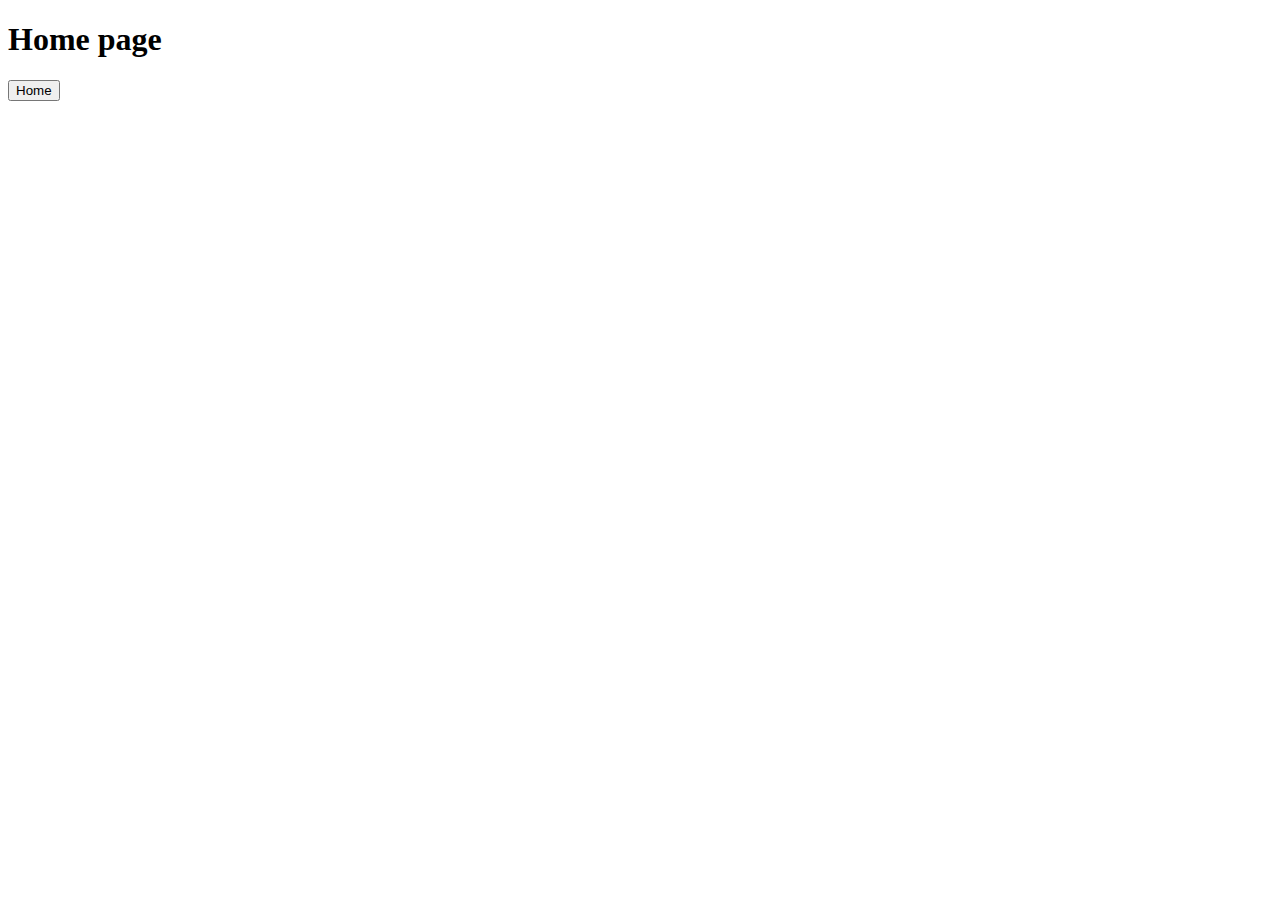
<file: templates/home.html>
<!DOCTYPE html>
<html lang="en">
<head>
    <meta charset="UTF-8">
    <title>Home Page</title>
</head>
<body>
  <h1>Home page</h1>
    <form method="post">
        <button type="submit">Home</button>
    </form>
</body>
</html>
</file>
